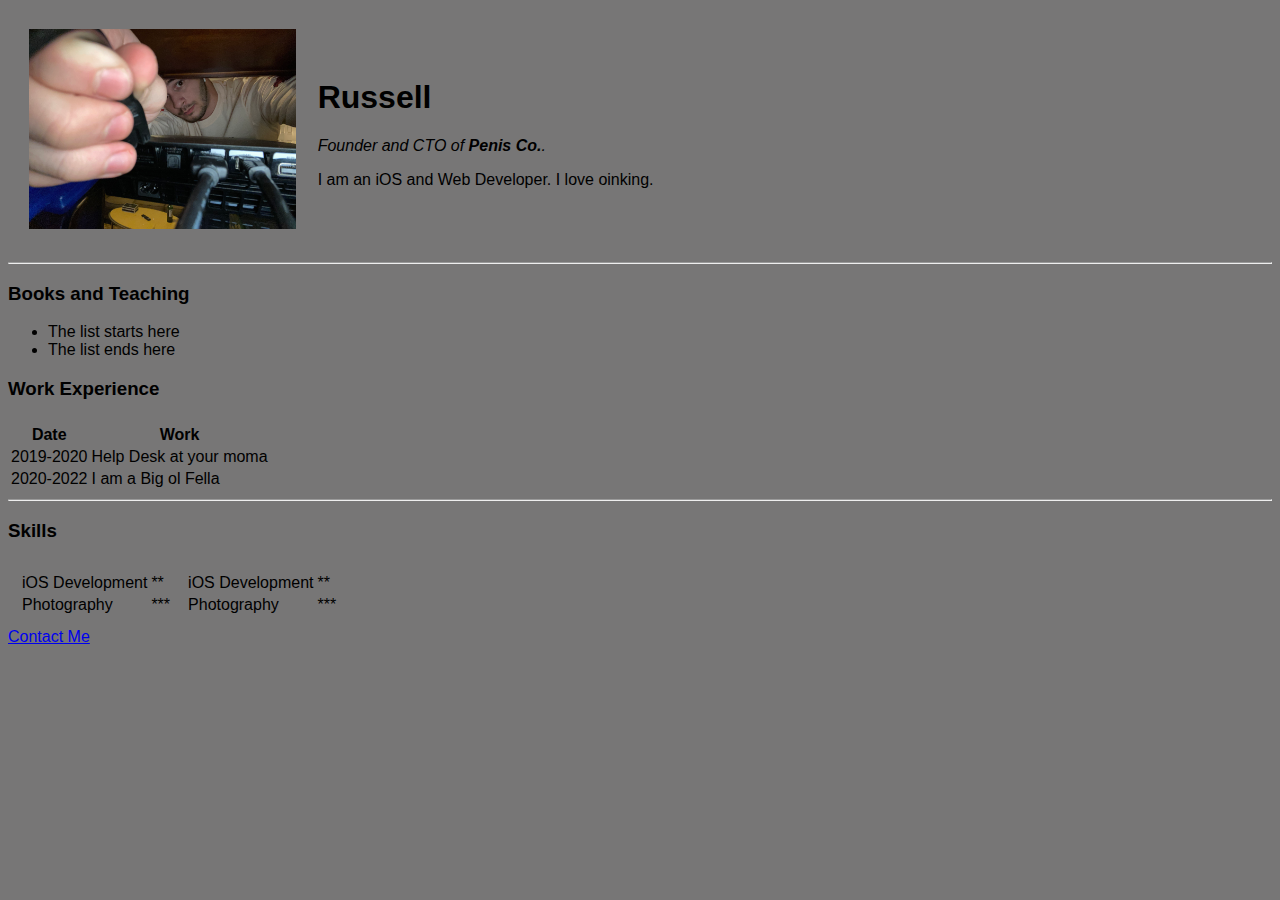
<file: index.html>
<!DOCTYPE html>

<html>
    <link rel = "stylesheet" href = "index.css">
    <head>
        <meta charset="utf-8">
        <title>Russell's Personal Website</title>
    </head>

    <body>
        <table cellspacing = "20">
            <tr>
                <td><img src="images/image0.jpg" alt="danny" height="200"></td>
                <td><h1>Russell</h1>
                    <p><em>Founder and CTO of <strong>Penis Co.</strong>.</em></p>
                    <p>I am an iOS and Web Developer. I love oinking.</p></td>
            </tr>
        </table>
        
        <hr>
        <h3>Books and Teaching</h3>
        <ul>
            <li> The list starts here </li>
            <li> The list ends here </li>
        </ul>

        <h3> Work Experience </h3>
      
        <table>
            <th>
                <tr>
                    <th>Date</th>
                    <th>Work</th>
                </tr>
            </th>
            <tbody></tbody>
            <tfoot></tfoot>
            <tr>
                <td>2019-2020</td>
                <td>Help Desk at your moma</td>
            </tr>
            <tr>
                <td>2020-2022</td>
                <td>I am a Big ol Fella</td>
            </tr>
        </table>

        <hr>

        <h3> Skills </h3>

        <table cellspacing="10">
            <tr>
                <td>
                    <table>
                        <tr>
                            <td>iOS Development</td>
                            <td>**</td>
                        </tr>
                        <tr>
                            <td>Photography</td>
                            <td>***</td>
                        </tr>
                    </table>
                </td>
                <td>
                    <table>
                        <tr>
                            <td>iOS Development</td>
                            <td>**</td>
                        </tr>
                        <tr>
                            <td>Photography</td>
                            <td>***</td>
                        </tr>
                    </table>
                </td>                                           
        </table>

        <a href="contact-me.html"> Contact Me</a>

    </body>

</html>
</file>
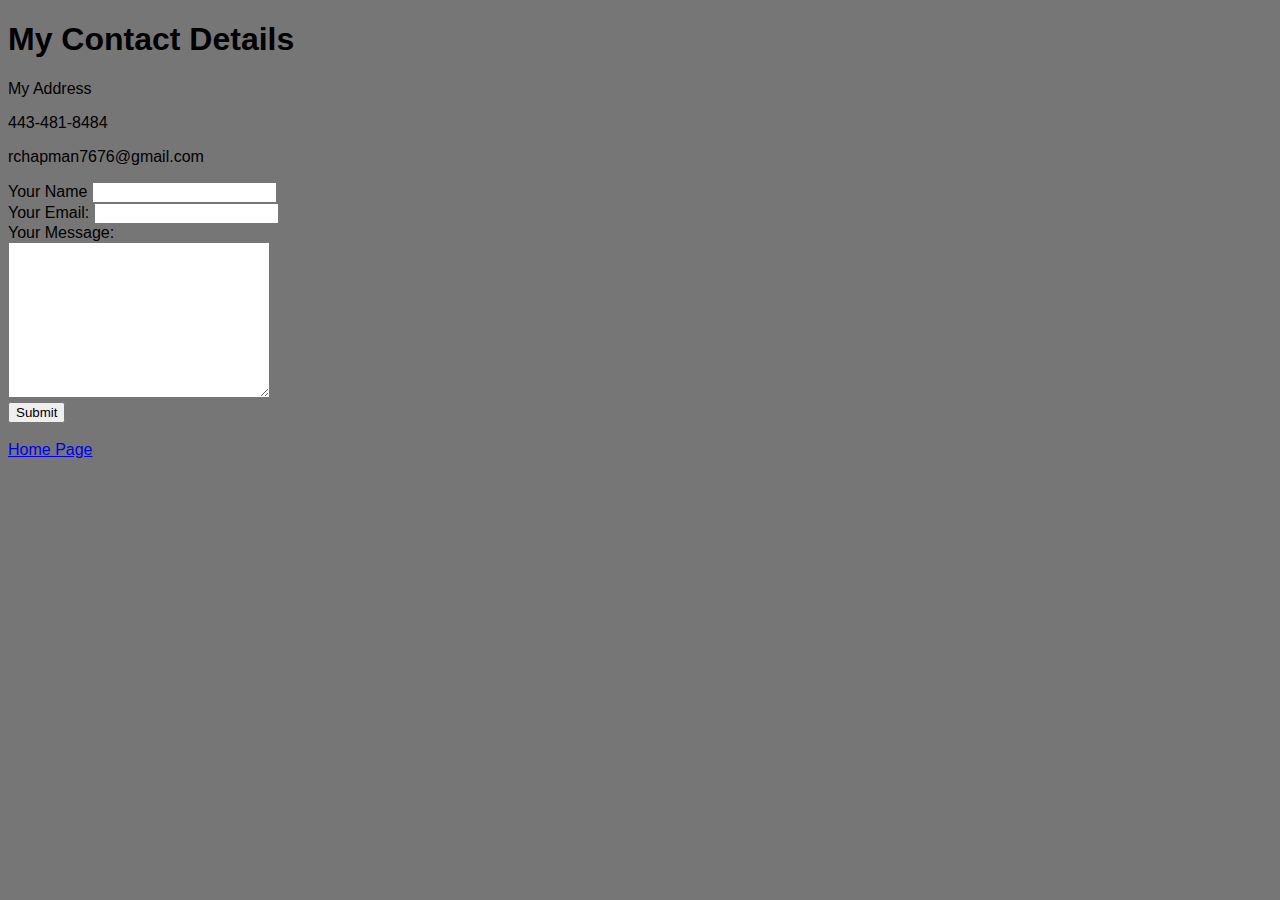
<file: contact-me.html>
<!DOCTYPE html>

<html lang="en">
    <link rel = "stylesheet" href = "index.css">

<head>
    <meta charset="UTF-8">
    <meta http-equiv="X-UA-Compatible" content="IE=edge">
    <meta name="viewport" content="width=device-width, initial-scale=1.0">
    <title>Contact Me</title>
</head>

<body>

    <h1>My Contact Details</h1>
    <p>My Address</p>
    <p>443-481-8484</p>
    <p>rchapman7676@gmail.com</p>
 
    <!-- Contact Form -->
    <form class="" action="mailto:rchapman7676@gmail.com" method="post" enctype="text/plain">
        <label>Your Name</label>
        <input type="text" name="yourName" value=""> 
        <br>
        <label>Your Email:</label>
        <input type="email" name="yourEmail" value="">
        <br>
        <label>Your Message:</label>
        <br>
        <textarea name="yourMessage" cols="30" rows="10"></textarea>
        <br>
        <input type="submit">
    </form>

    <br>
    <a href="index.html"> Home Page </a>

</body>
</html>
</file>
<file: index.css>
body{
    background-color: rgb(119, 118, 118);
    font-family:Arial, Helvetica, sans-serif;
}
</file>
